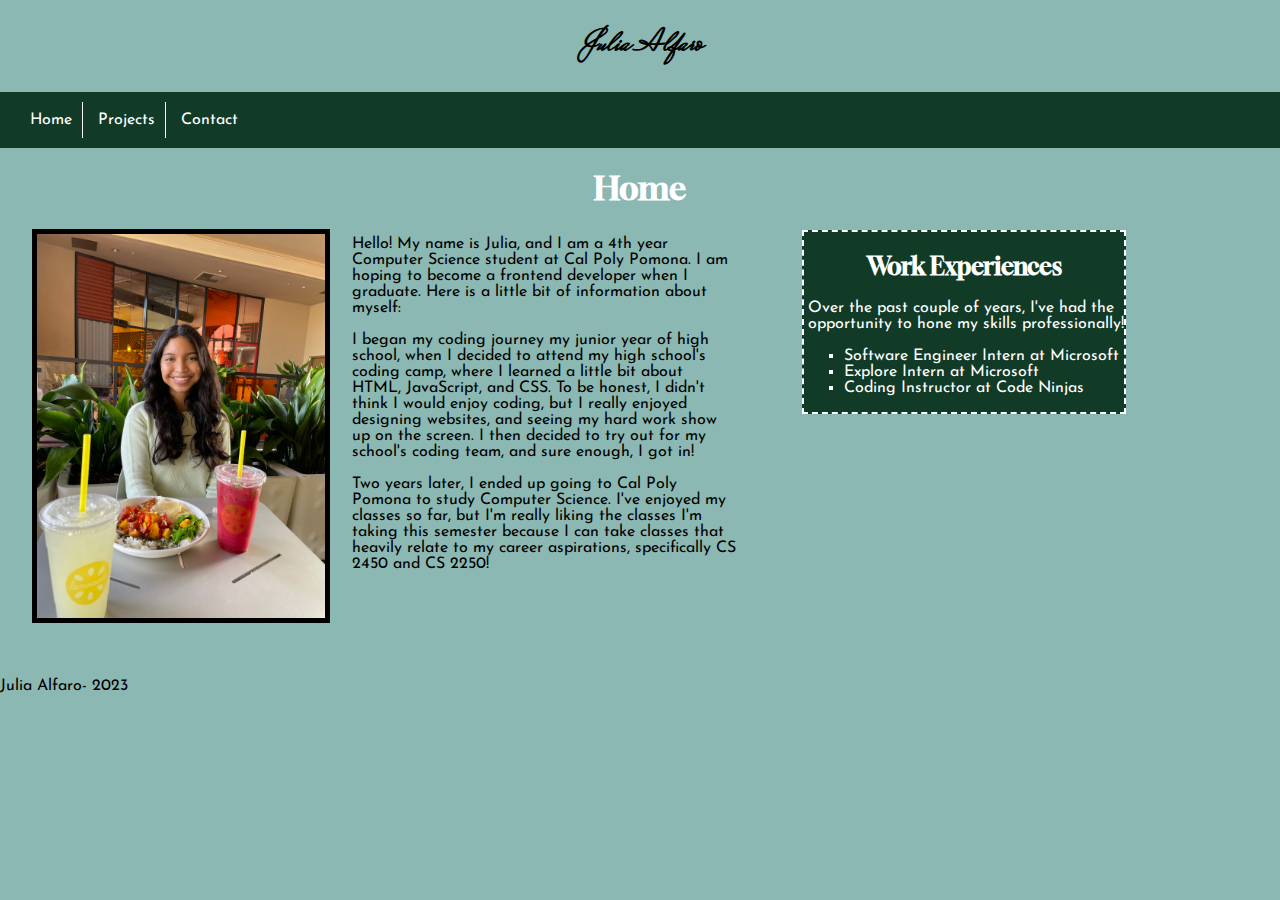
<file: htmldocuments/index.html>
<!DOCTYPE html>
<html>
    <head>
        <meta charset="UTF-8"/>
        <!-- Requirement-1.A -->
        <title>Julia Alfaro</title>
        <link rel="stylesheet" href="../stylesheets/styles.css">
        <h1 class="name">Julia Alfaro</h1>
        <!-- Requirement-1.D -->
        <nav>
            <!-- Requirement-1.J -->
            <a class="navBar" href = "index.html">Home</a>
            <a class="navBar" href = "projects.html">Projects</a>
            <a class="navBar" href = "contact.html">Contact</a>
        </nav>
    </head>
    <body>
        <!-- Requirement-1.B -->
        <header>
            
            <!-- Requirement-1.F -->
            <h1><span style="color:rgb(255, 255, 255)">Home</span></h1>
        </header>

        
        
        <div class="picWrapper">
            <img class="me" src="../pictures/Me.jpeg" alt="Picture of me">
            <div class="lemonade">
            </div>
        </div>
            <!-- Requirement-1.G -->
            <p class="intro">Hello! My name is Julia, and I am a 4th year Computer Science student at Cal Poly Pomona. I am hoping to become a frontend
                developer when I graduate. Here is a little bit of information about myself:
                <br>
                <br>
                I began my coding journey my junior year of high school, when I decided to attend my high school's coding camp, where I learned a little bit
                about HTML, JavaScript, and CSS. To be honest, I didn't think I would enjoy coding, but I really enjoyed designing websites, and seeing my hard 
                work show up on the screen. I then decided to try out for my school's coding team, and sure enough, I got in! 
                <br>
                <br>
                Two years later, I ended up going to Cal Poly Pomona to study Computer Science. I've enjoyed my classes so far, but I'm really liking the classes
                I'm taking this semester because I can take classes that heavily relate to my career aspirations, specifically CS 2450 and CS 2250!
            </p>
        
        <div class="goals">
            <h2 id="goalsLabel">Work Experiences</h2>
            <p>Over the past couple of years, I've had the opportunity to hone my skills professionally!
            </p>
            <ul>
                <li>Software Engineer Intern at Microsoft</li>
                <li>Explore Intern at Microsoft</li>
                <li>Coding Instructor at Code Ninjas</li>
            </ul>
        </div>
        <!-- Requirement-1.C -->
        <footer>
            Julia Alfaro- 2023
        </footer>
    </body>

</html>
</file>
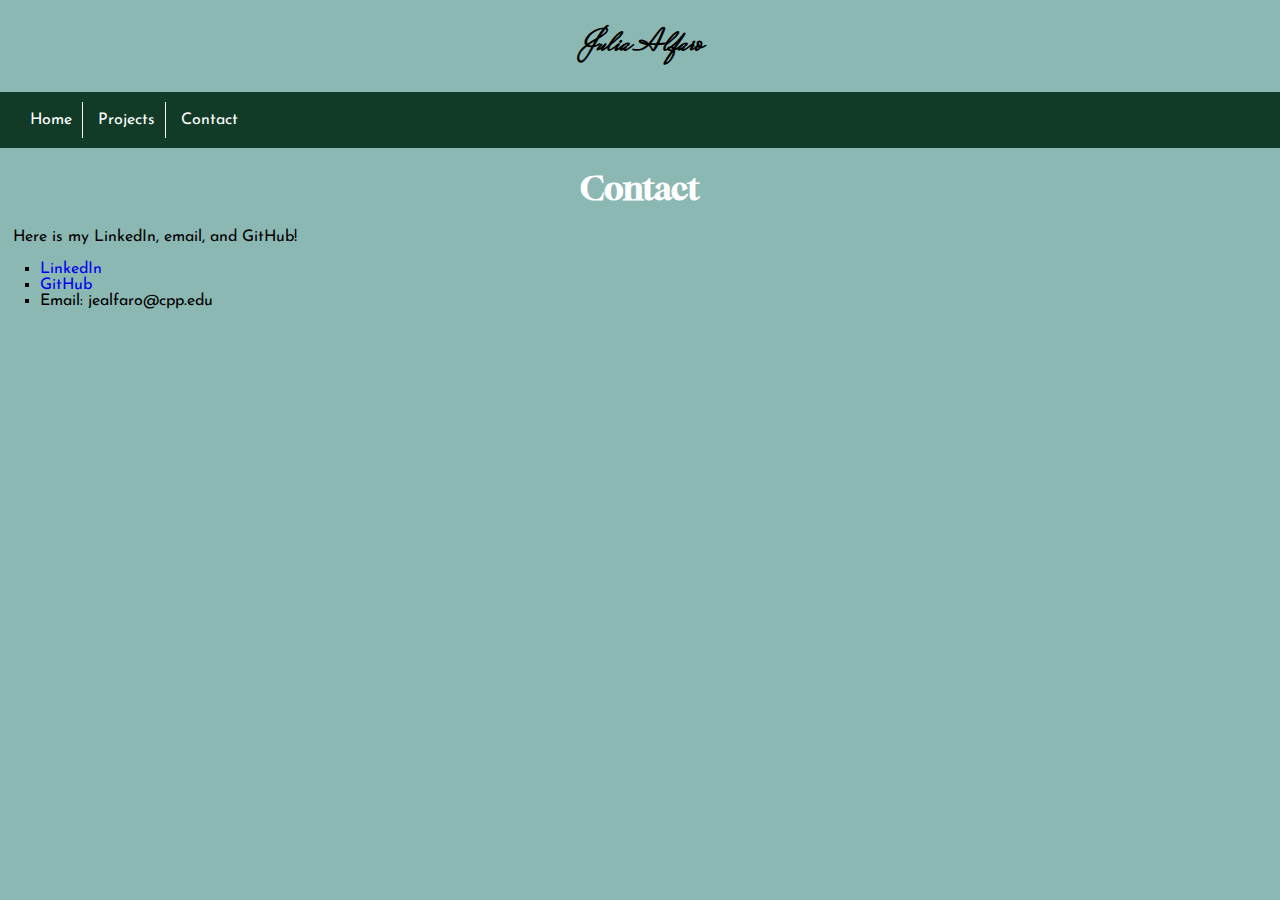
<file: htmldocuments/contact.html>
<!DOCTYPE html>

<html>
    <head>
        <meta charset="UTF-8"/>
        <title>Julia Alfaro</title>
        <link rel="stylesheet" href="../stylesheets/styles.css">
        <h1 class="name">Julia Alfaro</h1>
        <div class="wrapper">
            <nav>
                <a class="navBar" href = "index.html">Home</a>
                <a class="navBar"  href = "projects.html">Projects</a>
                <a class="navBar" href = "contact.html">Contact</a>
            </nav>
        </div> 
    </head>

    <body>
        <h1><span style="color:white">Contact</span></h1>
        <p>Here is my LinkedIn, email, and GitHub!</p>
        <ul>
            <li>
                <!-- Requirement-1.I -->
                <a href="https://www.linkedin.com/in/julia-alfaro-0522111b4/">LinkedIn</a>
            </li>
            <li>
                <a href="https://github.com/julia463">GitHub</a>
            </li>
            <li>
                Email: jealfaro@cpp.edu
            </li>
        </ul>
    </body>
</html>
</file>
<file: stylesheets/styles.css>
@import url('https://fonts.googleapis.com/css2?family=Gloock&family=Josefin+Sans:wght@300;400&family=Mrs+Saint+Delafield&family=Ubuntu:wght@500&display=swap');

body{ /* Requirement-2.A */
    background-color:#8cb8b3; /* Requirement-2.4 */
    font-family: 'Josefin Sans', sans-serif;
    overflow:auto; /* Requirement-2.14 */
    margin:0;
    padding:0;
} 
h1, #goalsLabel, #factsLabel{ 
    font-family: 'Gloock', serif; /* Requirement-2.1 */
    text-align: center;
}
.name{ /* Requirement-2.C */
    text-align:center; /* Requirement-2.2 */
    font-family:'Mrs Saint Delafield', cursive;
}
nav{
    display:block; /* Requirement-2.12 */
    z-index: 2; /* Requirement-2.17 */
    background-color: #123b27;
    padding: 20px; /* Requirement-2.6 */
    width: 97%; 
    margin-top:10px;
 
}
a.navBar{
    color: white; /* Requirement-2.3 */
    text-decoration: none;
    padding-right:10px; /* Requirement-2.9 */
    border-right: 1px solid white;
    padding:10px;
    
}
a.navBar:hover{
    background-color:#8cb8b3;
}
a, a.navBar:last-child{ /* Requirement-2.E */
    text-decoration:none;
    border-right:none;

}

img{
    width:400px;
    height:auto;
    border: 5px solid black; /* Requirement-2.5 */
}
figure{
    width: 500px;
}
figcaption{
    left:0px;
    width:400px;
    text-align:center;
}
#projects{
    display:flex;
    flex-wrap:wrap;
    justify-content:space-around;
    left:0px;
    padding:0;
    margin:0;
}
.pic{
    padding: 1%;
}
figure{
    width: 350px;
    align-items:center;
    margin-bottom:20px;
}
footer{
    padding-top: 2%; /* Requirement-2.10 */
}
p{
    text-align:left;
    margin-left: 1%;
}
.me {
    width: 22.5%; /* Requirement-2.7 */
    height: 45%;
    margin-left: 2.5%;
    border: 5px solid black;
}
.intro{
    position: absolute; /* Requirement-2.15 */
    width: 30%;
    margin-left: 27.5%;
    margin-top: -32.5%;
}
.picOfMe{
    padding: 10%;
}
.picWrapper{
    padding-bottom: 2%;
}
ul {
    list-style-type: square; /* Requirement-2.8 */
    /* If i have time, ask how to add keyboard shortcuts as icons" */
}
.goals{
    
    float:right; /* Requirement- 2.11 */
    background-color:#123b27;
    color: white;
    width: 25%;
    margin-right: 12%;
    margin-top: -33%;
    border: 2px dashed white;
}
summary{ /* Requirement-2.H */
    font-style:italic;

} 
details{ /* Requirement-2.G */
    text-decoration: underline;
}
p strong{ /* Requirement- 2.F */
    font-style:italic;
}
.lemonade{
    position: absolute;
    width: 22.5%;
    margin-top: -4%;
    margin-left: 3%;
    z-index: 2;
    visibility:hidden; /* Requirement-2.16 */
}
div{  /* Requirement-2.B */
    display:block;
}

.facts {
    background-color:#123b27;
    color: white;
    width: 25%;
    margin-right: 12%;
    border: 2px dashed white;
    float:right;
    margin-top: -10%;
}
#stars{ /* Requirement-2.D */
    clear:right; /* Requirement-2.13 */
}
table{
    border: 3px solid black;
    
}
td, th{
    border: 3px solid black;
    padding: 15px;
}
tr, th{
    border: 3px solid black;
}
</file>
